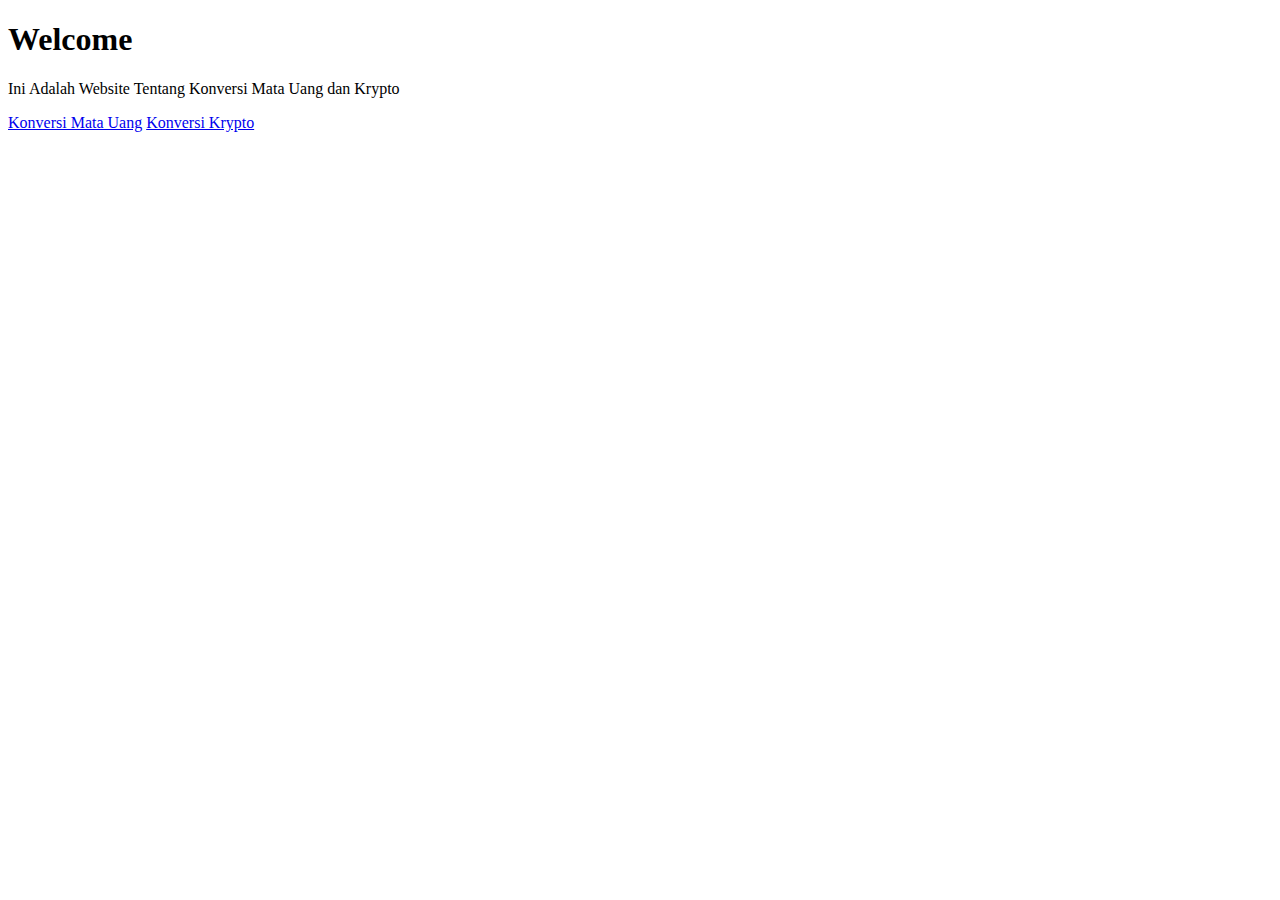
<file: index.html>
<!DOCTYPE html>
<html lang="en">
<head>
    <meta charset="UTF-8">
    <meta http-equiv="X-UA-Compatible" content="IE=edge">
    <meta name="viewport" content="width=device-width, initial-scale=1.0">
    <link rel="stylesheet" href="https://cdnjs.cloudflare.com/ajax/libs/font-awesome/5.15.3/css/all.min.css"/>
    <link href="https://cdn.jsdelivr.net/npm/bootstrap@5.3.0-alpha3/dist/css/bootstrap.min.css" rel="stylesheet" integrity="sha384-KK94CHFLLe+nY2dmCWGMq91rCGa5gtU4mk92HdvYe+M/SXH301p5ILy+dN9+nJOZ" crossorigin="anonymous">
    <title>Homepage</title>
</head>
<body>
    <div class="wrapper">
    <header class="jumbotron text-center">
        <h1 class="display-4">Welcome</h1>
        <p class="lead">Ini Adalah Website Tentang Konversi Mata Uang dan Krypto</p>
        <a href="money.html" class="btn btn-primary btn-lg">Konversi Mata Uang</a>
        <a href="crypto.html" class="btn btn-primary btn-lg">Konversi Krypto</a>
    </header>
    </div>
    <script src="https://cdn.jsdelivr.net/npm/@popperjs/core@2.11.7/dist/umd/popper.min.js" integrity="sha384-zYPOMqeu1DAVkHiLqWBUTcbYfZ8osu1Nd6Z89ify25QV9guujx43ITvfi12/QExE" crossorigin="anonymous"></script>
    <script src="https://cdn.jsdelivr.net/npm/bootstrap@5.3.0-alpha3/dist/js/bootstrap.min.js" integrity="sha384-Y4oOpwW3duJdCWv5ly8SCFYWqFDsfob/3GkgExXKV4idmbt98QcxXYs9UoXAB7BZ" crossorigin="anonymous"></script>
</body>
</html>
</file>
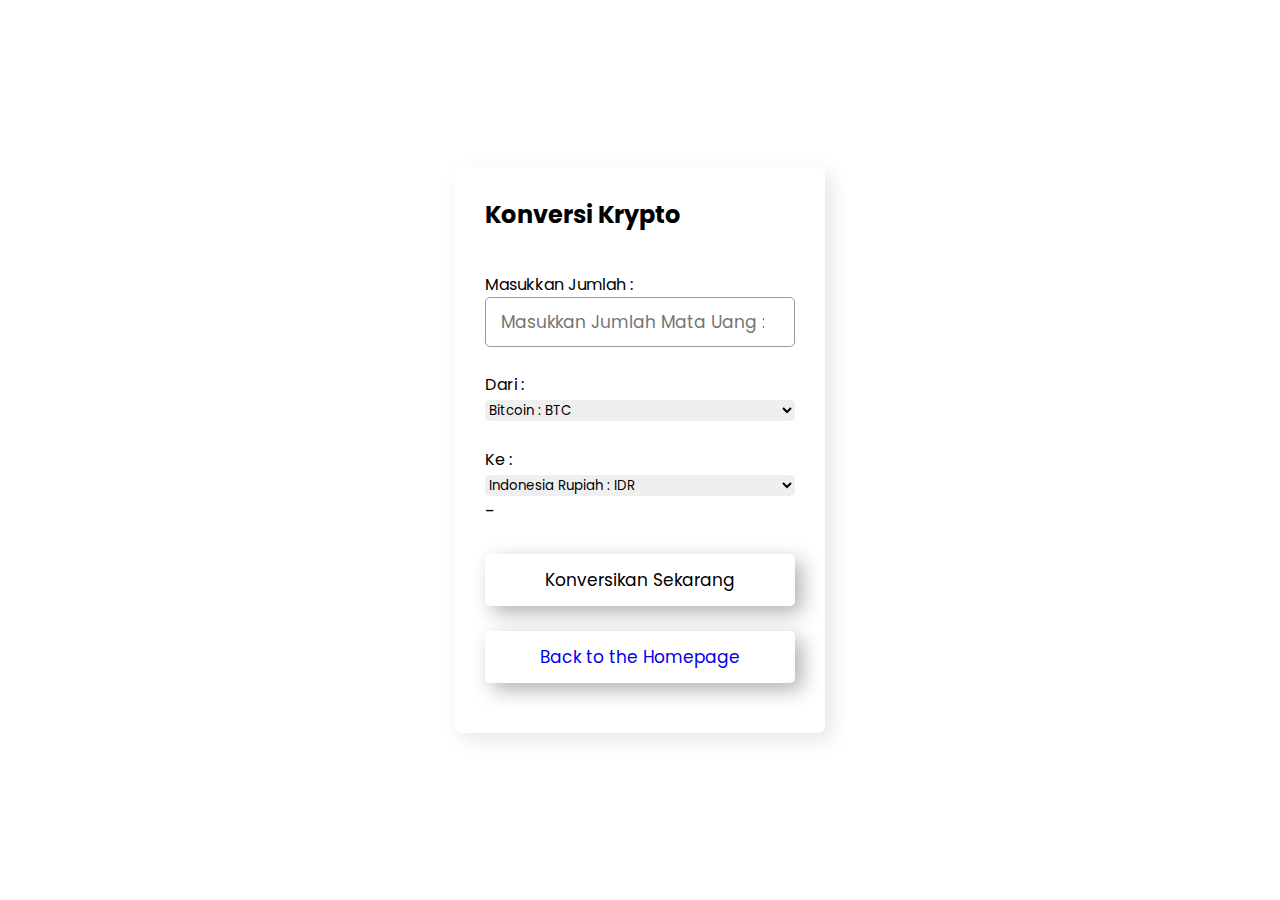
<file: crypto.html>
<!DOCTYPE html>
<html lang="en">
<head>
    <meta charset="UTF-8">
    <meta http-equiv="X-UA-Compatible" content="IE=edge">
    <meta name="viewport" content="width=device-width, initial-scale=1.0">
    <title>Konversi Krypto</title>
    <link rel="stylesheet" href="style.css">
    <meta name="viewport" content="width=device-width, initial-scale=1.0">
    <link rel="stylesheet" href="https://cdnjs.cloudflare.com/ajax/libs/font-awesome/5.15.3/css/all.min.css"/>
    <link href="https://cdn.jsdelivr.net/npm/bootstrap@5.3.0-alpha3/dist/css/bootstrap.min.css" rel="stylesheet" integrity="sha384-KK94CHFLLe+nY2dmCWGMq91rCGa5gtU4mk92HdvYe+M/SXH301p5ILy+dN9+nJOZ" crossorigin="anonymous">
</head>
<body>
    <div class="wrapper">
    <div class="container mt-10">
        <div class="row">
            <div class="col-md-15 offset-md-0.1">
                <h2 class="text-center mb-4">Konversi Krypto</h2>
                <form>
                    <div class="form-group">
                        <label for="amount">Masukkan Jumlah : </label>
                        <input type="number" class="form-control" id="cryptoamount" placeholder="Masukkan Jumlah Mata Uang : ">
                    </div>
                    <div class="form-group"><br>
                        <label for="from">Dari : </label>
                        <select class="form-control" id="cryptocurrency">
                            <option value="BTC">Bitcoin : BTC</option>
                            <option value="BNT">Bancor : BNT</option>
                            <option value="BCN">Bytecoin : BCN</option>
                            <option value="ADA">Cardano : ADA</option>
                            <option value="DASH">Dash : DASH</option>
                            <option value="BAT">Basic Attention Token : BAT</option>
                            <option value="BTS">BitShares : BTS</option>
                            <option value="BCH">Bitcoin Cash : BCH</option>
                            <option value="BTG">Bitcoin Gold : BTG</option>
                            <option value="WAVES">Waves : WAVES</option>
                        </select>
                    </div><br>
                    <div class="form-group">
                        <label for="to">Ke : </label>
                        <select class="form-control" id="to">
                            <option value="IDR">Indonesia Rupiah : IDR</option>
                        </select>
                    </div>
                    <div class="mt-4">
                    <p id="result-crypto">-</p>
                </div><br>
                    <button onclick="crypto()" type="button" id="convert">Konversikan Sekarang</button><br><br>
                    <button><a style="text-decoration: none" href="index.html">Back to the Homepage</button></a>
                </form>
            </div>
        </div>
    </div>
<script src="isicrypto.js"></script>
<script src="https://cdn.jsdelivr.net/npm/@popperjs/core@2.11.7/dist/umd/popper.min.js" integrity="sha384-zYPOMqeu1DAVkHiLqWBUTcbYfZ8osu1Nd6Z89ify25QV9guujx43ITvfi12/QExE" crossorigin="anonymous"></script>
<script src="https://cdn.jsdelivr.net/npm/bootstrap@5.3.0-alpha3/dist/js/bootstrap.min.js" integrity="sha384-Y4oOpwW3duJdCWv5ly8SCFYWqFDsfob/3GkgExXKV4idmbt98QcxXYs9UoXAB7BZ" crossorigin="anonymous"></script>
</body>
</html>
</file>
<file: style.css>
@import url('https://fonts.googleapis.com/css2?family=Poppins:wght@400;500;600;700&display=swap');
*{
margin: 0;
padding: 0;
box-sizing: border-box;
font-family: 'Poppins', sans-serif;
}
body{
display: flex;
align-items: center;
justify-content: center;
min-height: 100vh;
padding: 0 10px;
background: #ffffff;
}
::selection{
color: #fff;
background: #0106ff;
}
.wrapper{
width: 370px;
padding: 30px;
border-radius: 7px;
background: #fff;
box-shadow: 7px 7px 20px rgba(0, 0, 0, 0.10);
}
.wrapper header{
font-size: 28px;
font-weight: 500;
text-align: center;
}
.wrapper form{
margin: 40px 0 20px 0;
}
form :where(input, select, button){
width: 100%;
outline: none;
border-radius: 5px;
border: none;
}
form p{
font-size: 18px;
margin-bottom: 5px;
}
form input{
height: 50px;
font-size: 17px;
padding: 0 15px;
border: 1px solid #999;
}
form input:focus{
padding: 0 14px;
border: 2px solid #000;
}
form .drop-list{
display: flex;
margin-top: 20px;
align-items: center;
justify-content: space-between;
}
.drop-list .select-box{
display: flex;
width: 115px;
height: 45px;
align-items: center;
border-radius: 5px;
justify-content: center;
border: 1px solid #999;
}
.select-box img{
max-width: 21px;
}
.select-box select{
width: auto;
font-size: 16px;
background: none;
margin: 0 -5px 0 5px;
}
.select-box select::-webkit-scrollbar{
width: 8px;
}
.select-box select::-webkit-scrollbar-track{
background: #fff;
}
.select-box select::-webkit-scrollbar-thumb{
background: #888;
border-radius: 8px;
border-right: 2px solid #ffffff;
}
.drop-list .icon{
cursor: pointer;
margin-top: 30px;
font-size: 22px;
}
form .exchange-rate{
font-size: 17px;
margin: 20px 0 30px;
}
form button{
height: 52px;
color: #000;
font-size: 17px;
cursor: pointer;
background: #ffffff;
border-radius: 5px;
box-shadow: 7px 7px 20px rgba(0.30, 0.30, 0.30, 0.30);
transition: 0.3s ease;
}
.button{
height: 52px;
color: #000;
font-size: 17px;
cursor: pointer;
background: #fff;
border-radius: 5px;
box-shadow: 7px 7px 20px rgba(0.30, 0.30, 0.30, 0.30);
transition: 0.3s ease;  
}
</file>
